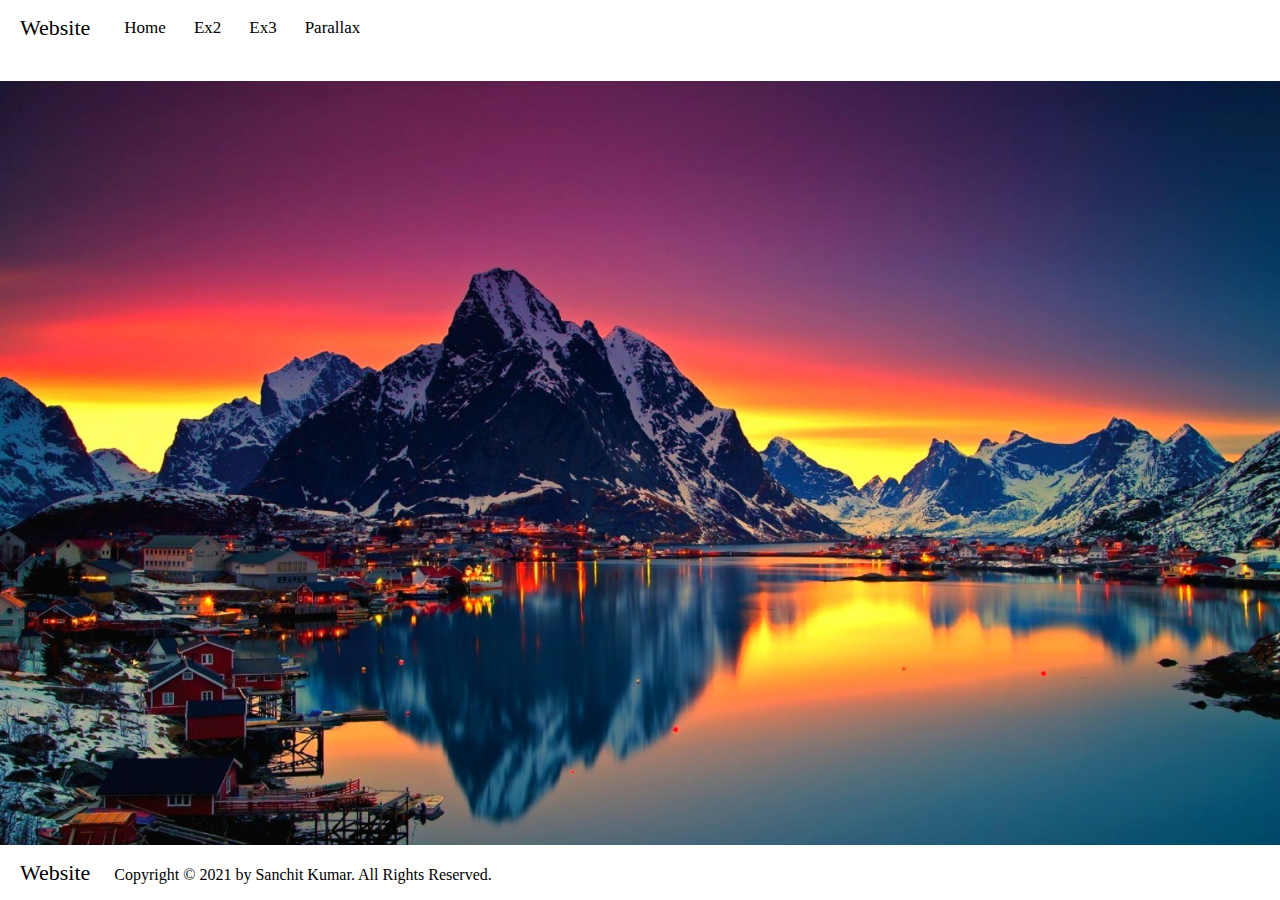
<file: Website/index.html>
<!DOCTYPE html>

<html>

<!-- Head -->
<head> 
	<!-- CSS and JS Files -->
	<link rel="stylesheet" type="text/css" href="index_styles.css">
	<script src="index_main.js" defer></script>

	<!-- Webpage Name -->
	<title> Website </title>

</head>

<!-- Body -->
<body>

	<!-- Slide Show Images and Container -->
	<header class="intro">
		<img src="images/1.jpg" class="slideshow-img">
		<img src="images/2.jpg" class="slideshow-img">
		<img src="images/3.jpg" class="slideshow-img">
	</header>

	<!-- Navigation Bar Container and Sub Containers -->
	<nav class="navbar" id="navbar">
		<p1> Website </p1>
		<ul>
			<li><a href="index.html">Home</a></li>
			
			<li><a href="#">Ex2</a>
				<ul>
					<li><a href="animation.html">Animation</a></li>
					<li><a href="#">Sub1</a></li>
					<li><a href="#">Sub2</a></li>
				</ul>
			</li>
			
			<li><a href="#">Ex3</a>
				<ul>
					<li><a href="#">Sub3</a></li>
					<li><a href="#">Sub4</a></li>
					<li><a href="#">Sub5</a></li>
				</ul>
			</li>
			<li><a href="parallax.html">Parallax</a></li>
		</ul>
	</nav>
	
	<div class="footer" id="footer">
		<p1>Website</p1>
		<p2>Copyright © 2021 by Sanchit Kumar. All Rights Reserved.</p2>
		
	</div>

</body>

</html>
</file>
<file: Website/index_styles.css>
*{
	margin: 0;
	padding: 0;
}

/* Body */
body{
	background-color: black;
}

/* Navigation Bar Code */
nav{
	width: 100%;
	height: 9%;
	position: fixed;
	left: 0px;
	top: 0px;
	background-color: white;
	z-index: 1;
	position: fixed;
	opacity: 1;
	transition: opacity 0.2s ease-in-out;
}

nav p1{
	font-size: 22px;
	color: black;
	line-height: 55px;
	float: left;
	padding: 0px 20px;
}

nav ul{
	float: left;
}

nav ul li{
	float: left;
	list-style: none;
	position: relative;
}

nav ul li a{
	display: block;
	font-size: 17px;
	color: black;
	padding: 18px 14px;
	text-decoration: none;
}

nav ul li ul{
	display: none;
	position: absolute;
	background-color: white;
	padding: 10px;
}

nav ul li:hover ul{
	display: block;
}

nav ul li ul li{
	width: 100px;
}

nav ul li ul li a{
	padding: 8px 14px;
}

nav ul li ul li a:hover{
	background-color: #f3f3f3;
}

.footer{
	position: fixed;
	bottom: 0;
	width: 100%;
	background-color: white;
	color: black;
	z-index: 1;
	opacity: 1;
	transition: opacity 0.2s ease-in-out;
}

.footer p1{
	font-size: 22px;
	padding: 0px 20px;
	line-height: 55px;
}

/* Slide Show Code */
.intro{
	height: 100vh;
	position: relative;
}

.slideshow-img{
	position: absolute;
	top: 9%;
	left: 0;
	width: 100%;
	height: 91%;
	object-fit: cover;
	opacity: 0;
	transition: opacity 1s ease-in-out;
}
</file>
